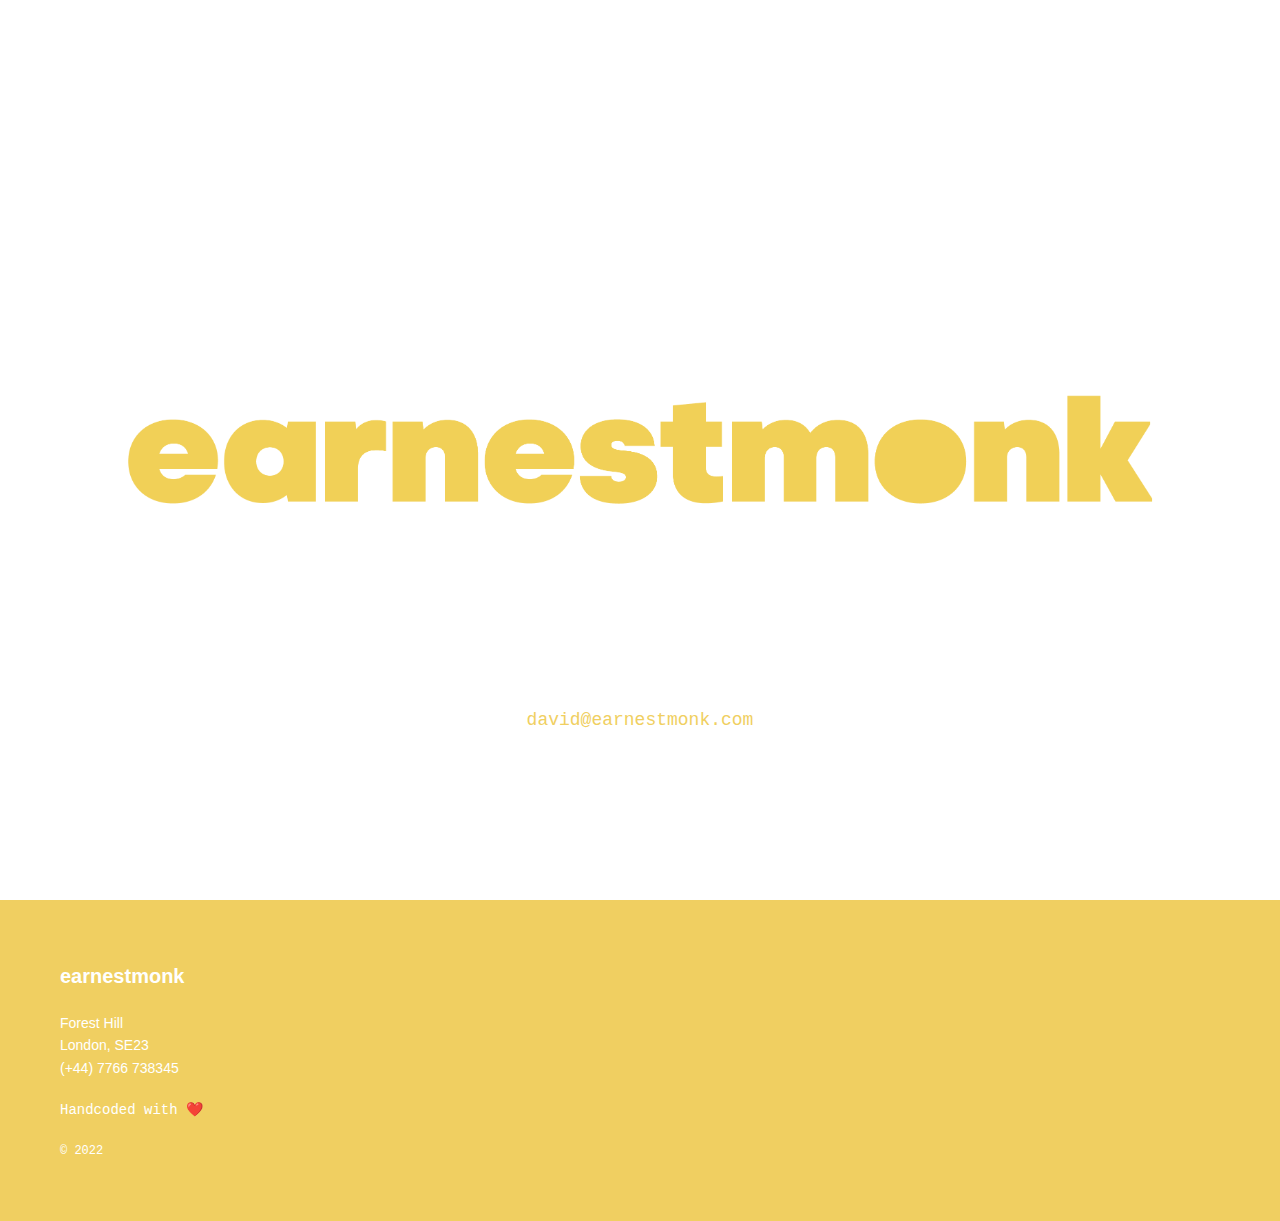
<file: index.html>
<!DOCTYPE html>
<html lang="en">
  <head>
    <meta charset="UTF-8" />
    <meta http-equiv="X-UA-Compatible" content="IE=edge" />
    <meta name="viewport" content="width=device-width, initial-scale=1.0" />
    <link href="style.css" rel="stylesheet" />
    <link rel="icon" type="image/png" href="img/favicon.png" />
    <!-- Handcoded by David Heath -->
    <title>earnestmonk</title>
  </head>
  <body>
    <header class="header-content">
      <img class="header-logo" src="img/logo.png" alt="earnestmonk Logo" />
      <form action="mailto:david@earnestmonk.com?subject=Hello">
        <input
          class="header-button"
          type="submit"
          value="david@earnestmonk.com"
        />
      </form>
    </header>
    <!-- <article class="article-content">
      <h1 class="article-title">Services.</h1>
      <p>Services content goes here.</p>
    </article> -->
    <footer class="footer-content">
      <p><strong>earnestmonk</strong></p>
      <ul class="footer-address">
        <li>Forest Hill</li>
        <li>London, SE23</li>
        <li>(+44) 7766 738345</li>
      </ul>
      <p class="footer-coded">Handcoded with ❤️</p>
      <p class="footer-copyright">&copy; 2022</p>
    </footer>
  </body>
</html>
</file>
<file: style.css>
* {
  margin: 0;
  padding: 0;
}

body {
  color: #222;
  font-family: sans-serif;
}

footer p,
strong,
li {
  color: #fff;
  line-height: 1.6;
}

footer li:first-child {
  margin-top: 20px;
}

footer li:last-child {
  margin-bottom: 20px;
}

.header-content {
  width: 80%;
  height: 100vh;
  text-align: center;
  margin: 0 auto;
  position: relative;
}

.header-logo {
  max-width: 100%;
  position: absolute;
  top: 50%;
  left: 50%;
  transform: translate(-50%, -50%);
}

.header-button {
  position: absolute;
  top: 80%;
  left: 50%;
  transform: translate(-50%, -50%);
  padding: 20px;
  background-color: #fff;
  color: #f0cf61;
  border: 0;
  font-family: monospace;
  font-size: 18px;
  font-weight: lighter;
  cursor: pointer;
}

.header-button:hover {
  background-color: #f0cf61;
  color: #fff;
}

/* .article-content {
  margin-top: 40px;
  padding: 20px;
  text-align: center;
}

.article-title {
  font-size: 100px;
} */

.footer-content {
  background-color: #f0cf61;
  font-size: 20px;
  padding: 60px;
}

.footer-address {
  list-style-type: none;
  font-size: 14px;
  font-weight: lighter;
}

.footer-coded {
  margin-bottom: 20px;
  font-family: monospace;
  font-size: 14px;
}

.footer-copyright {
  font-family: monospace;
  font-size: 12px;
}
</file>
